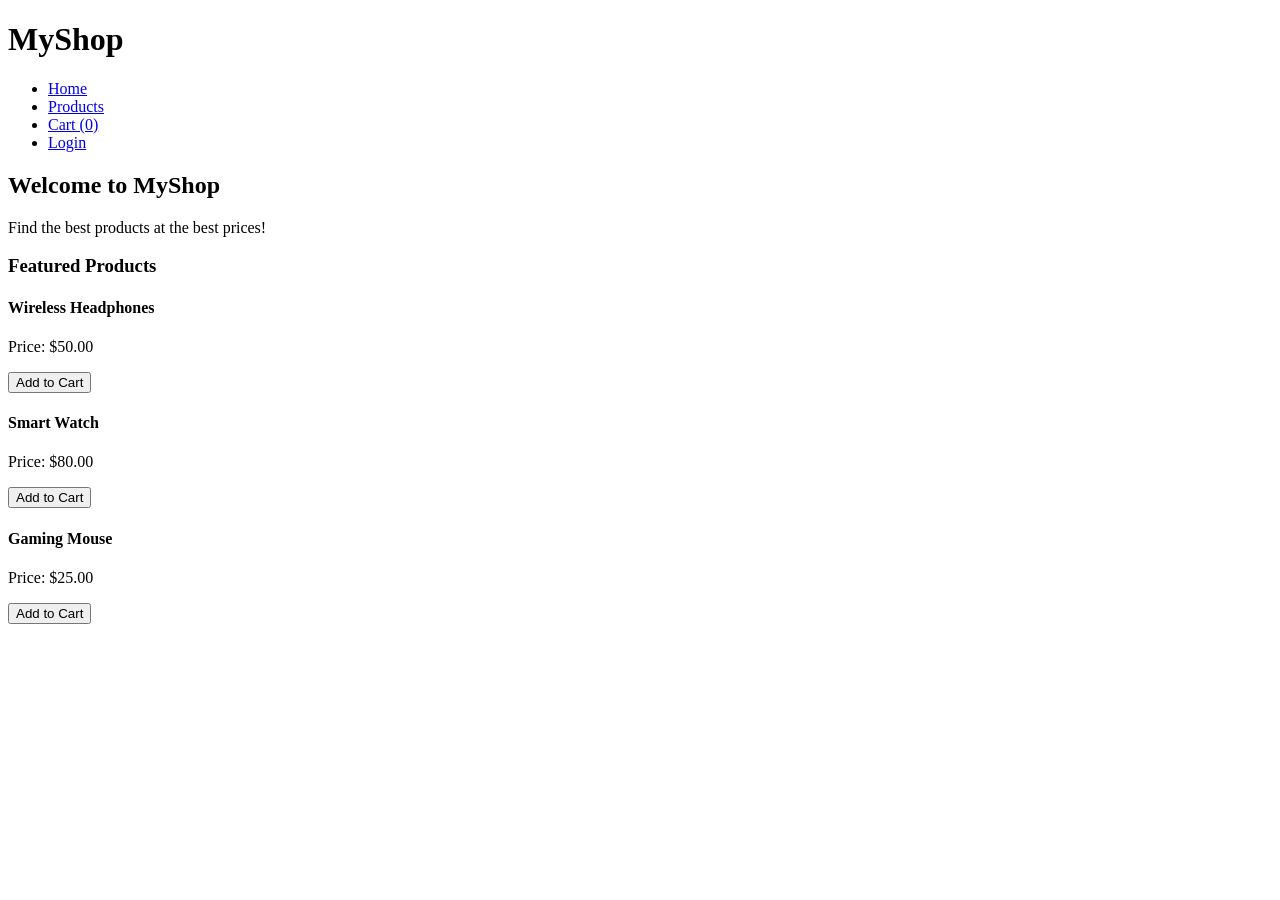
<file: index.html>
<!DOCTYPE html>
<html lang="en">
<head>
    <meta charset="UTF-8">
    <meta name="viewport" content="width=device-width, initial-scale=1.0">
    <title>e-Commerce Home Page</title>
    <link rel="stylesheet" href="style.css">
</head>
<body>

    <!-- Header Section -->
    <header>
        <div class="logo">
            <h1>MyShop</h1>
        </div>
        <nav>
            <ul>
                <li><a href="index.html">Home</a></li>
                <li><a href="#products">Products</a></li>
                <li><a href="#" id="cart-btn">Cart (<span id="cart-count">0</span>)</a></li>
                <li><a href="login.html">Login</a></li>
            </ul>
        </nav>
    </header>

    <!-- Banner Section -->
    <section class="banner">
        <h2>Welcome to MyShop</h2>
        <p>Find the best products at the best prices!</p>
    </section>

    <!-- Products Section -->
    <section class="products" id="products">
        <h3>Featured Products</h3>
        <div class="product-container">
            <div class="product-card">
                <h4>Wireless Headphones</h4>
                <p>Price: $50.00</p>
                <button class="add-to-cart-btn">Add to Cart</button>
            </div>
            <div class="product-card">
                <h4>Smart Watch</h4>
                <p>Price: $80.00</p>
                <button class="add-to-cart-btn">Add to Cart</button>
            </div>
            <div class="product-card">
                <h4>Gaming Mouse</h4>
                <p>Price: $25.00</p>
                <button class="add-to-cart-btn">Add to Cart</button>
            </div>
        </div>
    </section>

    <!-- JavaScript Link -->
    <script src="script.js"></script>
</body>
</html>
</file>
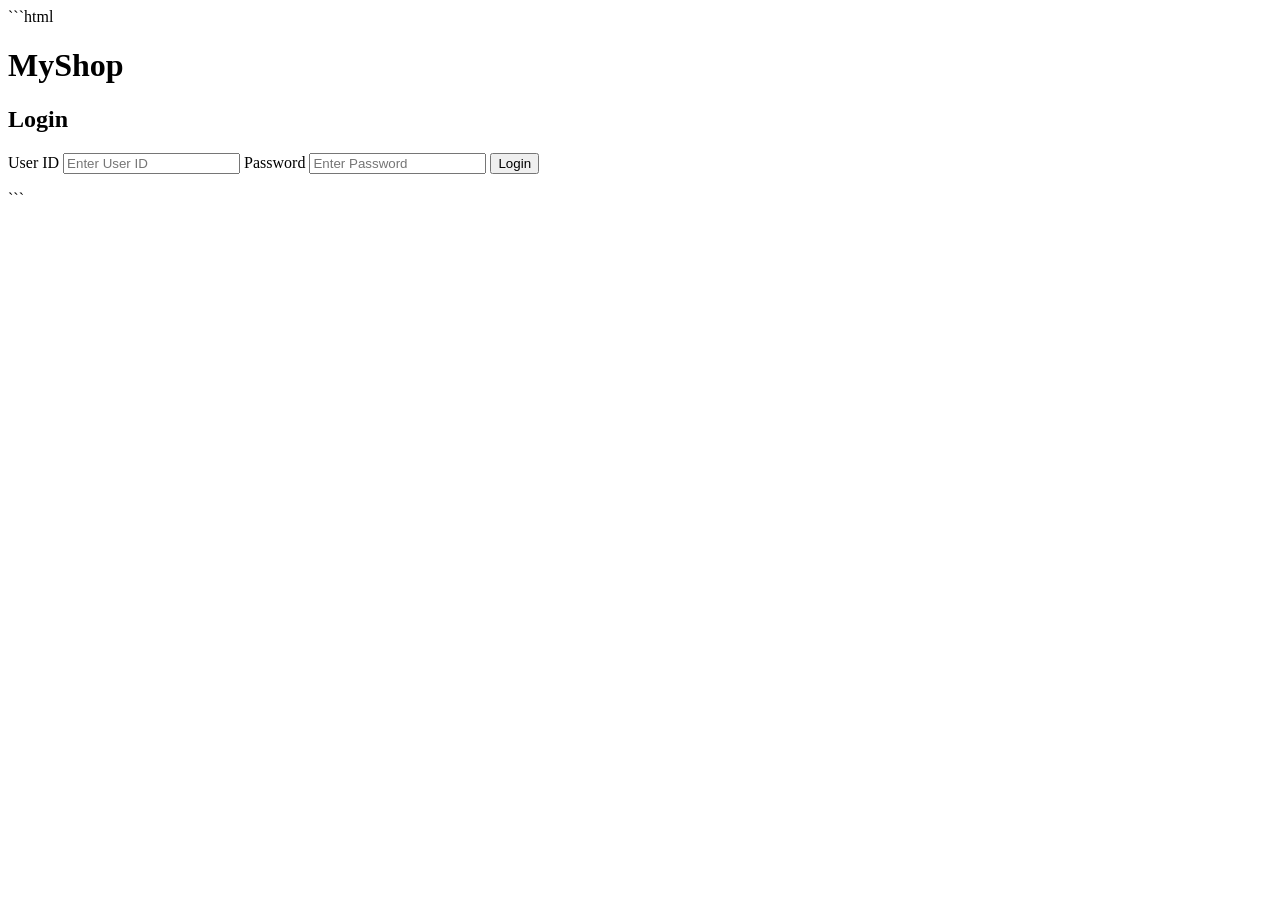
<file: login.html>
```html
<!DOCTYPE html>
<html lang="en">

<head>
    <meta charset="UTF-8">
    <meta name="viewport" content="width=device-width, initial-scale=1.0">

    <title>Login - MyShop</title>

    <link rel="stylesheet" href="style.css">
</head>

<body class="login-page">

    <div class="login-box">

        <h1>MyShop</h1>

        <h2>Login</h2>

        <label>User ID</label>

        <input
            type="text"
            id="userid"
            placeholder="Enter User ID"
        >

        <label>Password</label>

        <input
            type="password"
            id="password"
            placeholder="Enter Password"
        >

        <button onclick="login()">Login</button>

        <p id="message"></p>

    </div>

    <script src="login.js"></script>

</body>

</html>
```
</file>
<file: style.css>
```javascript
function login() {

    // Get User ID and Password

    let userid = document.getElementById("userid").value;
    let password = document.getElementById("password").value;

    let message = document.getElementById("message");


    // Practice login details

    if (userid === "admin" && password === "1234") {

        message.innerHTML = "Login successful!";
        message.style.color = "green";


        // Open e-commerce home page

        setTimeout(function() {

            window.location.href = "index.html";

        }, 1000);


    } else {

        message.innerHTML = "Invalid User ID or Password!";
        message.style.color = "red";

    }

}
```
</file>
